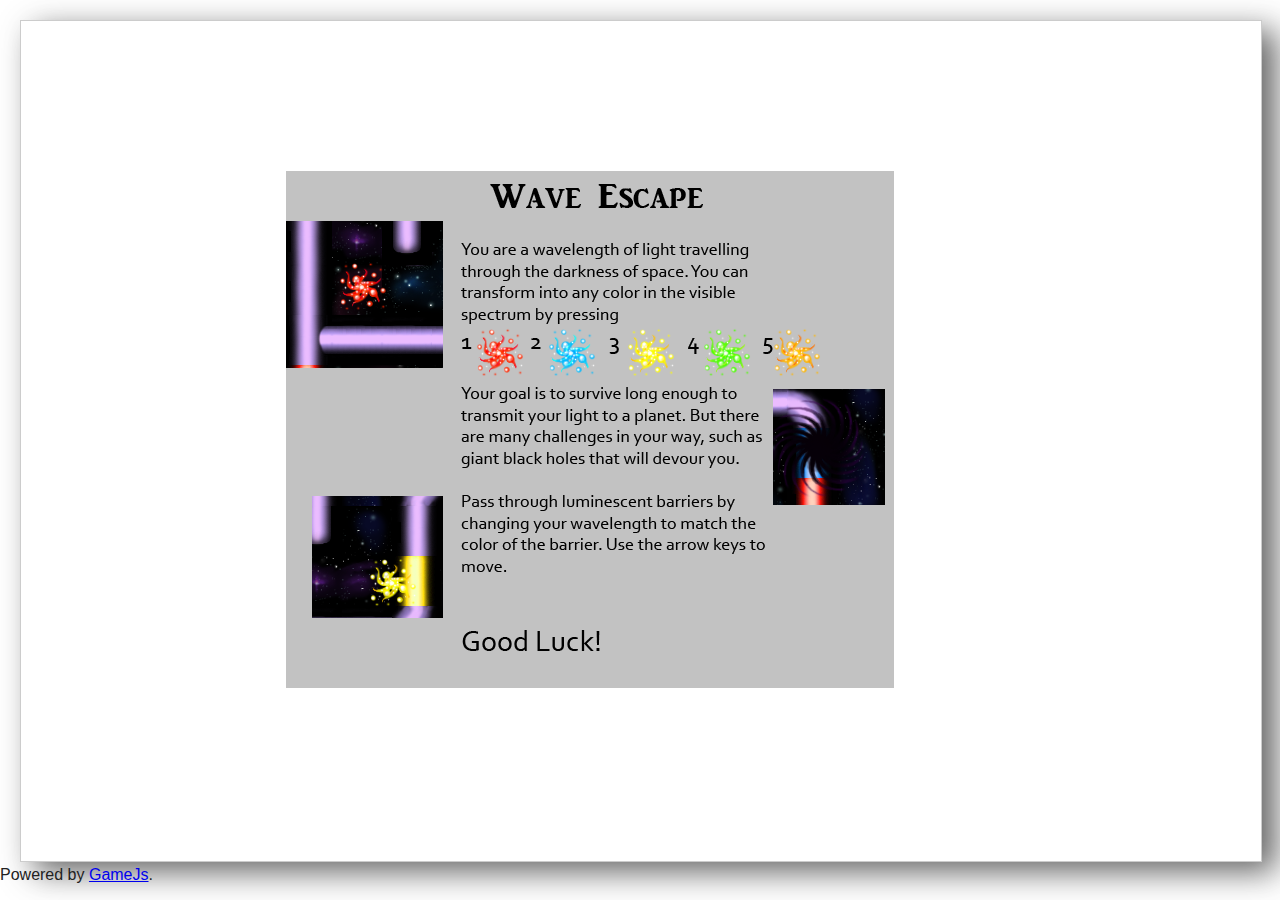
<file: index.html>
<!DOCTYPE html>
<html>
<head>
    <style type=text/css>
        body{
           background:#fff;
           color:#222;
           margin:0px;
           padding:0px;
           font-family: sans-serif;
        }
        #gjs-canvas {
            border: 1px solid #ccc;
            margin: 20px;
            box-shadow: 14px 10px 30px 0px rgba(50, 50, 50, 0.75);
            width: calc(100% - 40px);
            height: calc(100% - 60px);
            position: absolute;
            /** automatically made visible once game is loaded **/
            display:none;
        }
        .footer {
            position:absolute;
            top: calc(100% - 50px);
        }
        #gjs-loader {
            height: 100%;
            padding: 10% 0% 0% 30%;
        }
        #gameTimer {
          position: absolute;
          top: 13px;
          right: 14px;
          font-size: 63px;
          z-index: 100;
          font-weight: bold;
          text-shadow: 1px 1px 0 #fff;
          color: #B336D2;
          height: 200px;
          width: 300px;
       }
       #end-game-box {
            animation: fadeIn 1s;
            display: none;
            flex-direction: column;
            align-items: center;
        }

        #game-over-box { 
          background: black; 
          display: none; 
        }

        #game-over-box p {
            font-family: sans-serif;
            font-size: 5em;
        }
        #success-box, #fail-box{ 
          background: black; 
          display: none; 
        }

        #success-box p, #fail-box p {
            font-family: sans-serif;
            font-size: 5em;
            color: white;
        }

        #fail-box{
          text-align: center;
        }

@-webkit-keyframes fadeIn {
    from {opacity: 0;}
    to {opacity: 1}
} 

/* Standard syntax */ 
@keyframes fadeIn {
    from {opacity: 0;}
    to {opacity: 1}
}

    </style>
    <script src="./gamejs-2.0.1.js"></script>
    <script src="https://code.jquery.com/jquery-1.12.4.js"></script>
    <script>
        require.setModuleRoot('./');
        require.run('main')
    </script>
</head>
<body>
    <div id="map">
        <div id="gameTimer"></div>
        <div id="gjs-loader">
         <progress max=1 min=0 steps=0.1></progress>
         <br/>Loading...
        </div>
        <canvas id="gjs-canvas"></canvas>
        <p class="footer">
            Powered by <a href="http://gamejs.org">GameJs</a>.
        </p>
    </div>
    <div id="end-game-box">
        <div id="game-over-box">
                <p>Game over</p>
        </div>
        <div id="success-box">
            <p> <img src="./success.png" /></p>
        </div>
        <div id="fail-box">
            <p> You were swallowed by the black hole!</p>
        </div>
        
        <div>
            <p> Press space bar to replay </p>
        </div>
        
    </div>
</body>
</html>
</file>
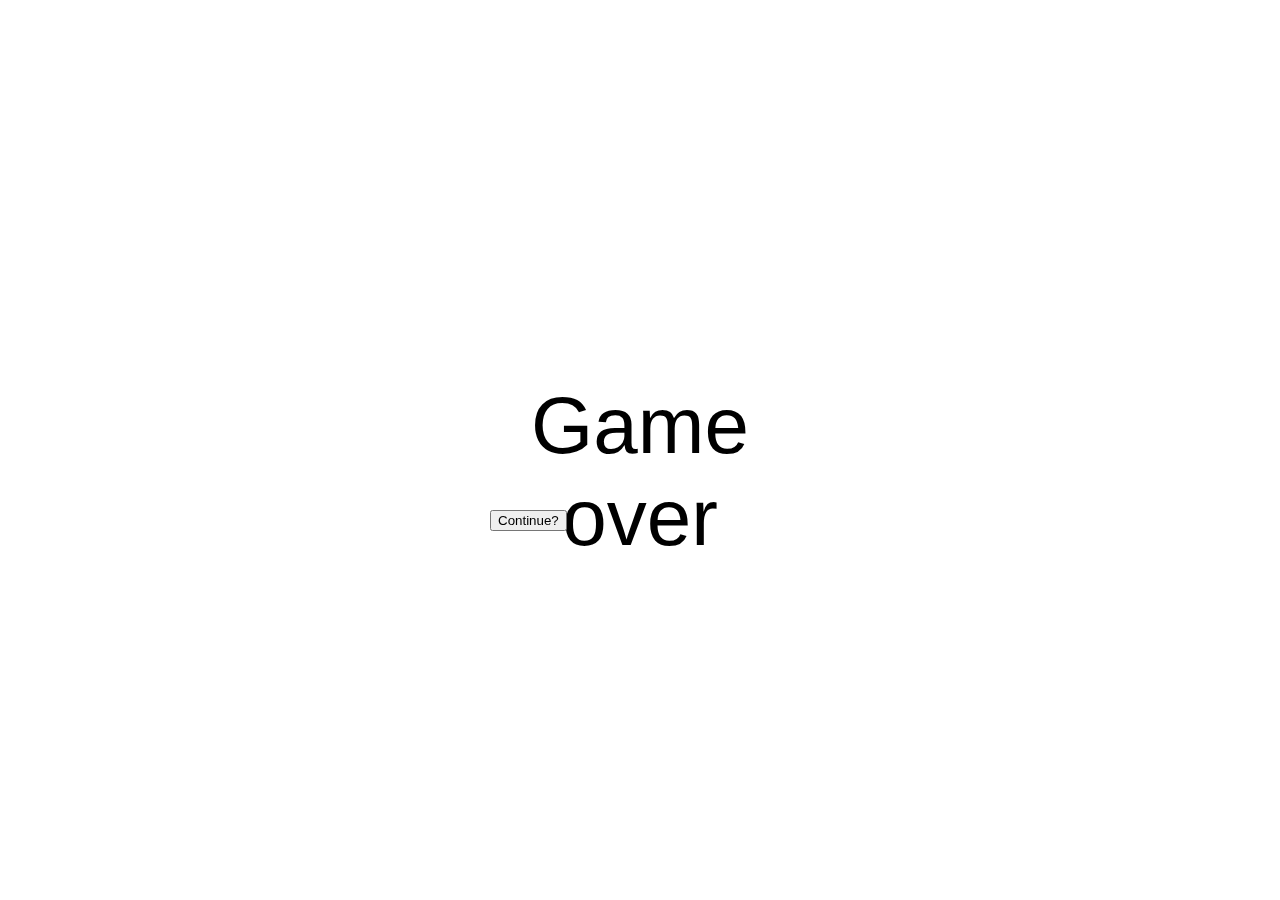
<file: gameOver.html>
<!DOCTYPE html>
<html>
<head>

	<title></title>
	<link rel="stylesheet" type="text/css" href="gameOver.css">
</head>
<body>
<div id="game-over-text">
	<p>Game over</p>
	<button class="continue">Continue?</button>
</div>
</body>
</html>
</file>
<file: gameOver.css>
#game-over-text {
	position: fixed;
	top: 50%;
	left: 50%;
	margin-top: -150px;
	margin-left: -150px;
}

#game-over-text p {
	width: 300px;
	height: 50px;
	font-family: sans-serif;
	font-size: 5em;
	text-align: center;
}
</file>
